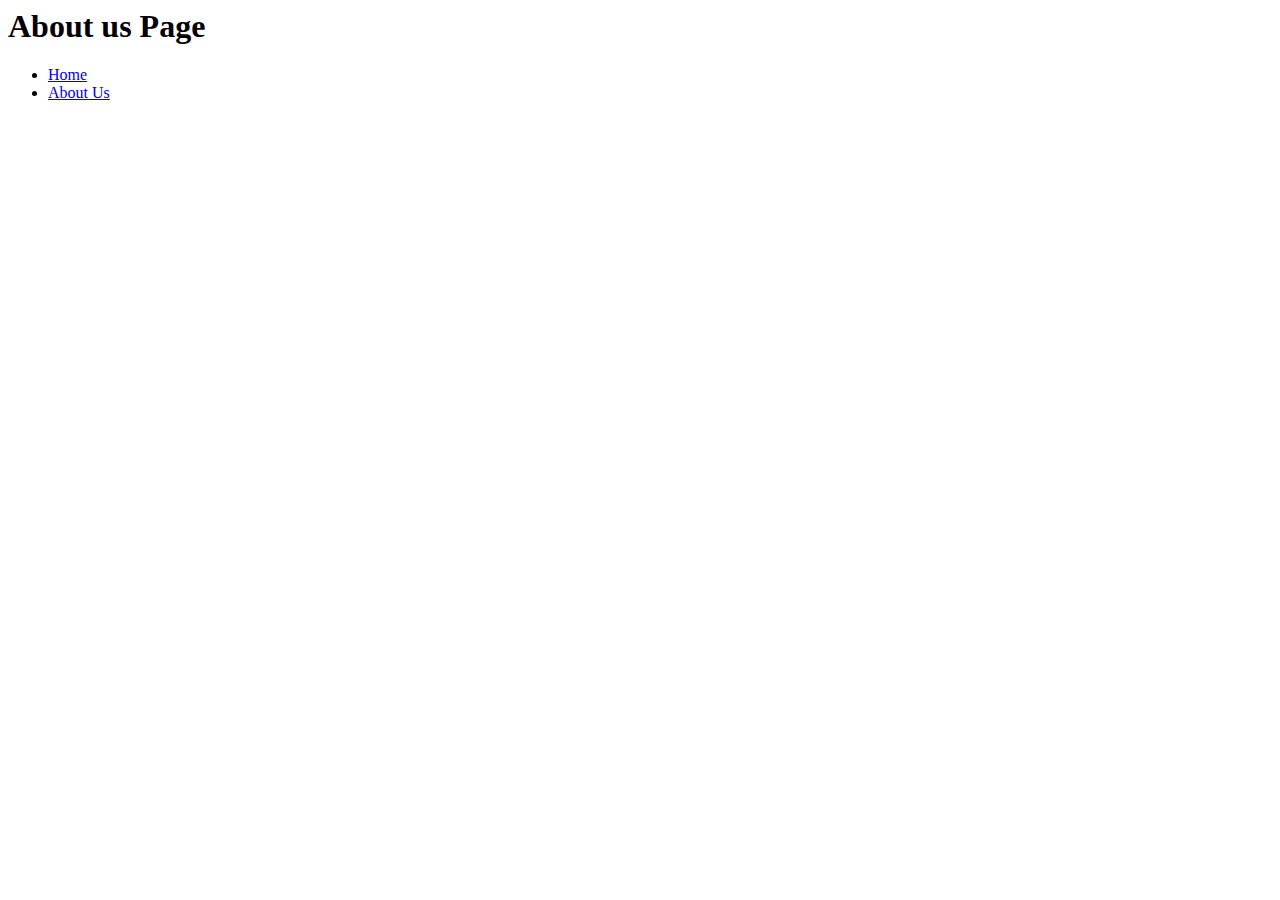
<file: aboutus.html>
<html>
    <head>
        <title>About us Page</title>
    </head>
    <body>
        <h1>About us Page</h1>
        <ul>
            <li><a href="index.html">Home</a></li>
            <li><a href="aboutus.html">About Us</a></li>
        </ul>
    </body>
</html>
</file>
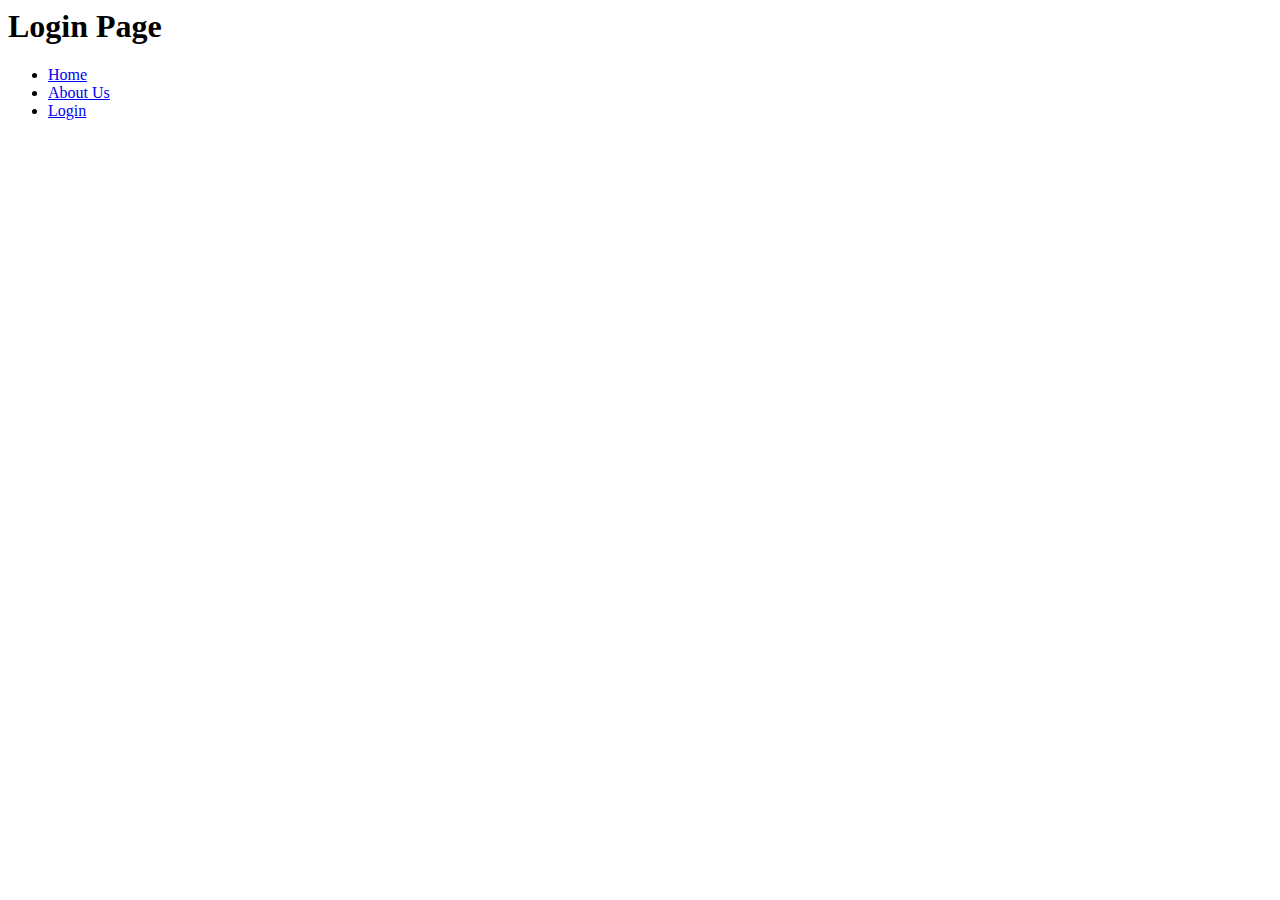
<file: login.html>
<html>
    <head>
        <title>Login</title>
    </head>
    <body>
        <h1>Login Page</h1>
<ul>
<li><a href="../index.html">Home</a></li>
<li><a href="../aboutus.html">About Us</a></li>
<li><a href="login.html">Login</a></li>
</ul>
    </body>
</html>
</file>
